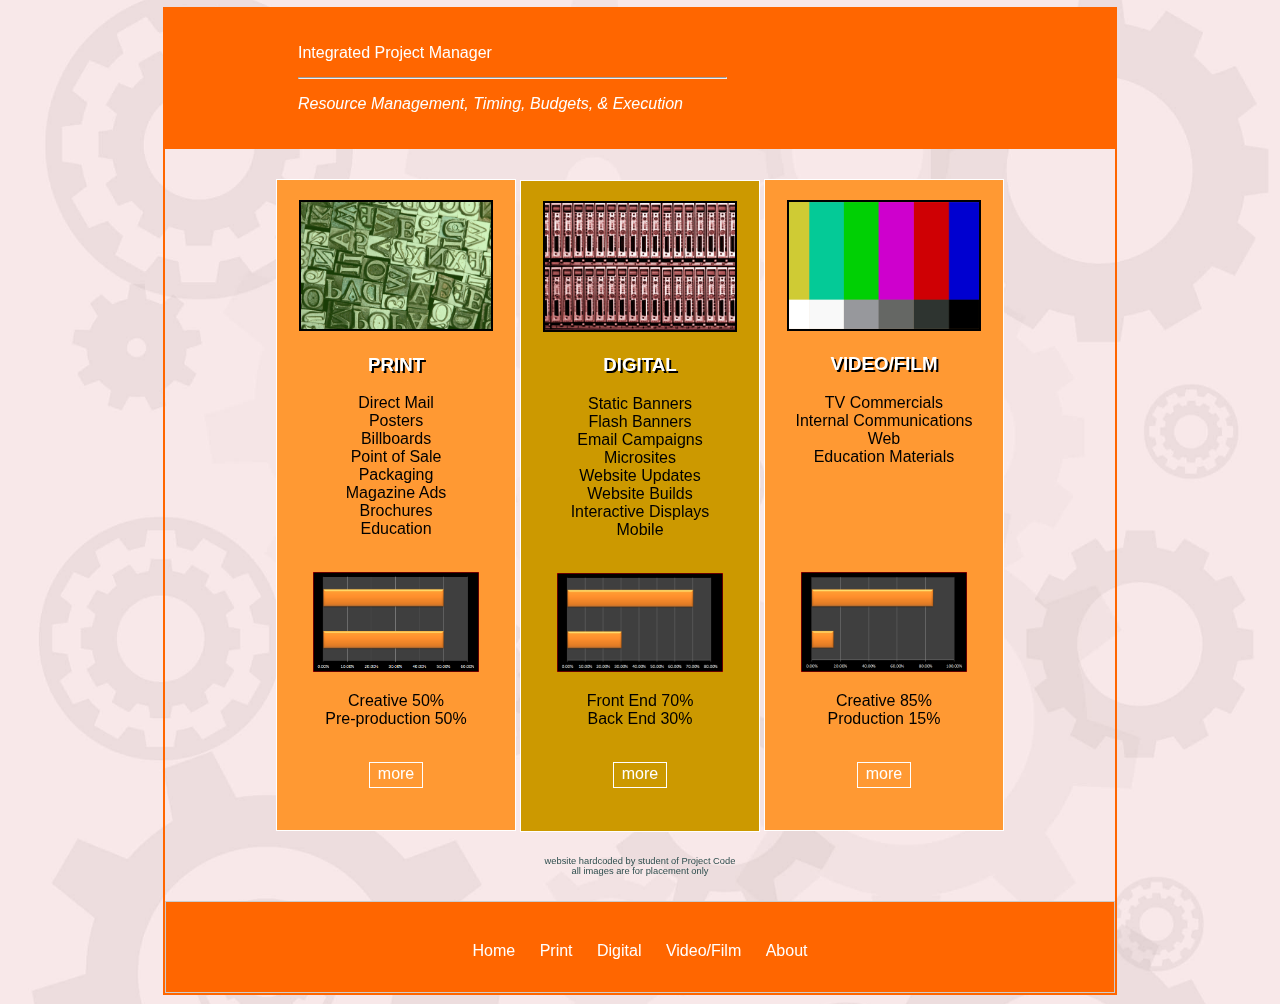
<file: index.html>
<!DOCTYPE HTML>
<html>
<head>
 	<link type="text/css" rel="stylesheet" href="homepage.css"/>
</head>
<body>
     
    <!--- top page headerbackground image--->
    <div class="main1">
        <img src="images/Gear1.jpg"; Style="width:100%"; /> 
    </div>    
        
    <div class="main2">
        
<!--- top page header--->
        <div class="topheader"<p>
        Integrated Project Manager<hr>
        <p> <i>Resource Management, Timing, Budgets, & Execution</i>  </p> 
        <p></p>
        </div>
    
        <!--- 1st left column--->
          <div class="column" >
            <div class="image1">
                <img src="images/Print image1.jpg"; Style="width:80%"; border="2px"; />
            </div>
            <h3>PRINT</h3>
            <p> Direct Mail <br> Posters<br> Billboards<br> Point of Sale<br> Packaging<br> Magazine Ads<br> Brochures<br> Education</p> <br>
               <div>
                  <img src="images/50_50A.PNG"; Style="width:70%"; />
                </div>
             <p> Creative 50% <br> Pre-production 50%</p>
            
                  <br>
                
            
                 <div class ="button">
                     <a href="Print.html">more</a></div>
        </div>
                 
                      
              
                
        
        
     <!---2nd left column--->
        <div class="column2">
            <div class="image1">
                <img src="images/Digital1.jpg"; Style="width:80%"; border="2px" />
            </div>
            <h3> DIGITAL</h3>
            <p> Static Banners <br> Flash Banners <br> Email Campaigns <br> Microsites<br> Website Updates <br> Website Builds <br>Interactive Displays <br>Mobile</p> <br>
            
            <div>
                <img src="images/30_70A.PNG"; Style="width:70%"; />
            </div>
            
            <p> Front End 70%
            <br>  Back End 30% </p>
            
            
            
          <br>
                
            
                 <div class ="button">
                     <a href="digital.html">more</a></div>
        </div>
         
           
            
            
        
        
        <!---3rd column--->
             <div class="column">
             
                 <div class="image1">
                     <img src="images/tv.png"; Style="width:80%"; border="2px"
                          ;/>
                 </div>     
             <h3 >VIDEO/FILM</h3>
             <p> TV Commercials <br> Internal Communications<br> Web <br> Education Materials</p> <br> <br> <br> <br> <br>
                <div> 
                 <img src="images/85_15A.PNG"; Style="width:70%"; />
                 </div>
             <p> Creative 85%
             <br>  Production 15% </p>
                 
                 <br>
                
            
                 <div class ="button">
                     <a href="film.html">more</a></div>
        </div>
    
    
    <div class= "signoff"><p>website hardcoded by student of Project Code <Br> all images are for placement only</p></div>
 
               
       <div class="nav"> 
       
          <li><a href="index.html">Home</a></li>
          <li><a href="Print.html">Print</a></li>
          <li><a href="digital.html">Digital</a></li>
          <li><a href="film.html">Video/Film</a></li>
         <li><a href="about.html">About</a></li>
            
           
        </div>
                                        
    </div> 
    </div>
</body>
</html>
</file>
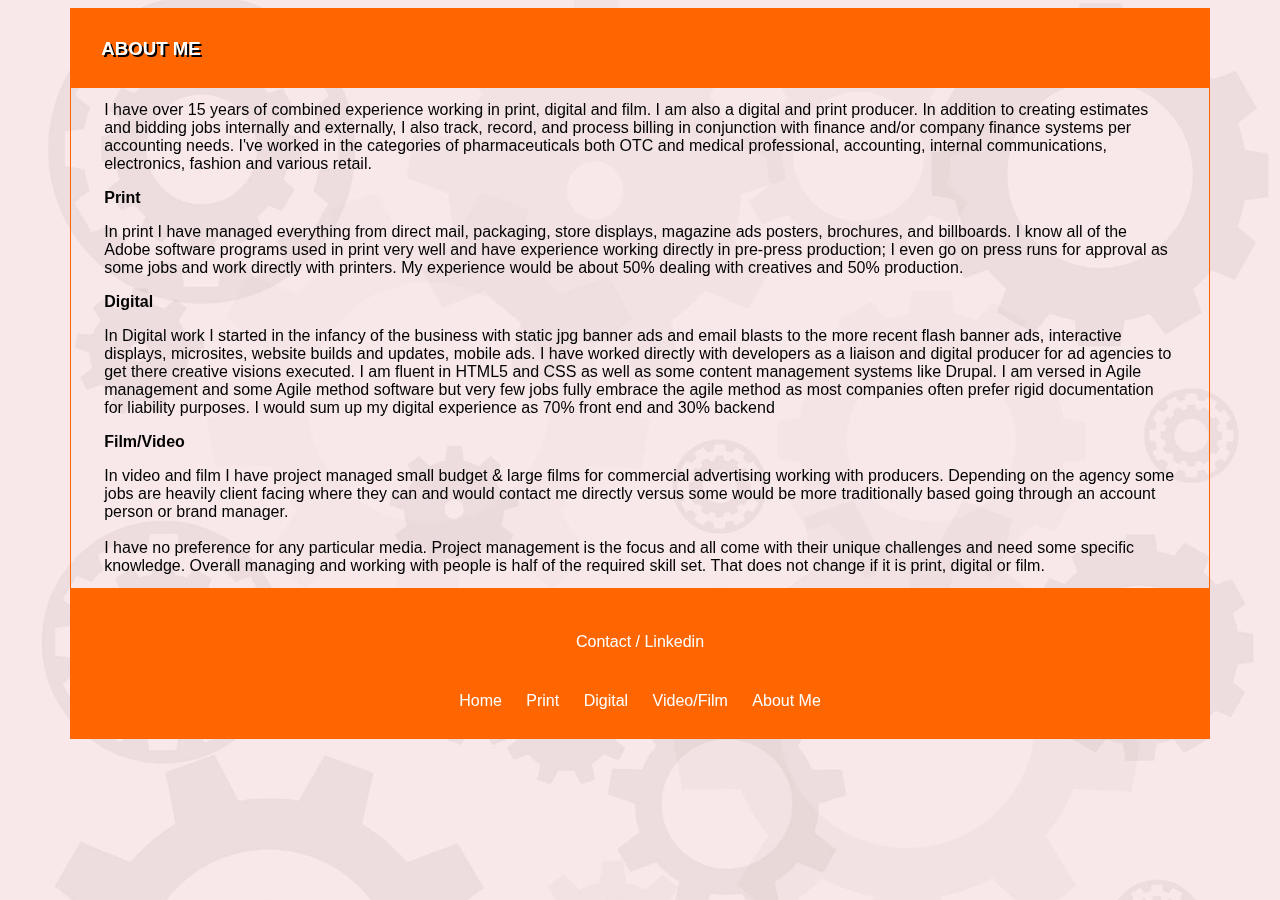
<file: about.html>
<!DOCTYPE HTML>
<html>
<head>
<link type="text/css" rel="stylesheet" href="about.css"> 
    
     <script type="text/javascript">

       function openWin(img){
           var path = "images/"

 window.open(path+img,"mywin","menubar=0,'width=100,dependent=yes, scrollbars=yes")
                         }
    </script>

    </head>

    <body>
    
    <div class="main1">
        <img src="images/Gear1.jpg"; Style="width:100%";/>
        </div>    
         
    <div class="main2">
           
    <div class="header">
     
     <p><strong>ABOUT ME</strong></p>
    </div>

    <div class="header2">
     
     
      
    <p class= "para">I have over 15 years of combined experience working in print, digital and film. I am also a digital and print producer. In addition to creating estimates and bidding jobs internally and externally, I also track, record, and process billing in conjunction with finance and/or company finance systems per accounting needs.
I've worked in the categories of pharmaceuticals both OTC and medical professional, accounting, internal communications, electronics, fashion and various retail.</p>
        <p class= "para"><strong>Print</strong></p>
        </div>
       <p class= "para">In print I have managed everything from direct mail, packaging, store displays, magazine ads posters, brochures, and billboards. I know all of the Adobe software programs used in print very well and have experience working directly in pre-press production; I even go on press runs for approval as some jobs and work directly with printers. My experience would be about 50% dealing with creatives and 50% production.
           
             <p class= "para"><strong>Digital</strong></p>
<p class= "para">In Digital work I started in the infancy of the business with static jpg banner ads and email blasts to the more recent flash banner ads, interactive displays, microsites, website builds and updates, mobile ads. I have worked directly with developers as a liaison and digital producer for ad agencies to get there creative visions executed. I am fluent in HTML5 and CSS as well as some content management systems like Drupal. I am versed in Agile management and some Agile method software but very few jobs fully embrace the agile method as most companies often prefer rigid documentation for liability purposes. I would sum up my digital experience as 70% front end and 30% backend</p>
          <p class= "para"><strong>Film/Video</strong></p>
        <p class= "para">
        In video and film I have project managed small budget & large films for commercial advertising working with producers.
Depending on the agency some jobs are heavily client facing where they can and would contact me directly versus some would be more traditionally based going through an account person or brand manager.
 <br><br>I have no preference for any particular media. Project management is the focus and all come with their unique challenges and need some specific knowledge. Overall managing and working with people is half of the required skill set. That does not change if it is print, digital or film. 
        
        </p>
        <div class="nav">
        <p>    
            <a href="https://www.linkedin.com/in/al-lorelli-80b24719" target="_blank">Contact / Linkedin</a>
            </p>
        </div>    
     
     
    
             
        
    <div class="nav"> 
          <li><a href="index.html">Home</a></li>
          <li><a href="Print.html">Print</a></li>
          <li><a href="digital.html">Digital</a>   </li>
           <li><a href="film.html">Video/Film</a></li>
           <li><a href="about.html">About Me</a </li>  
   
        </div> 
               
    </div>
                
  
       
</body>
    
</html>
</file>
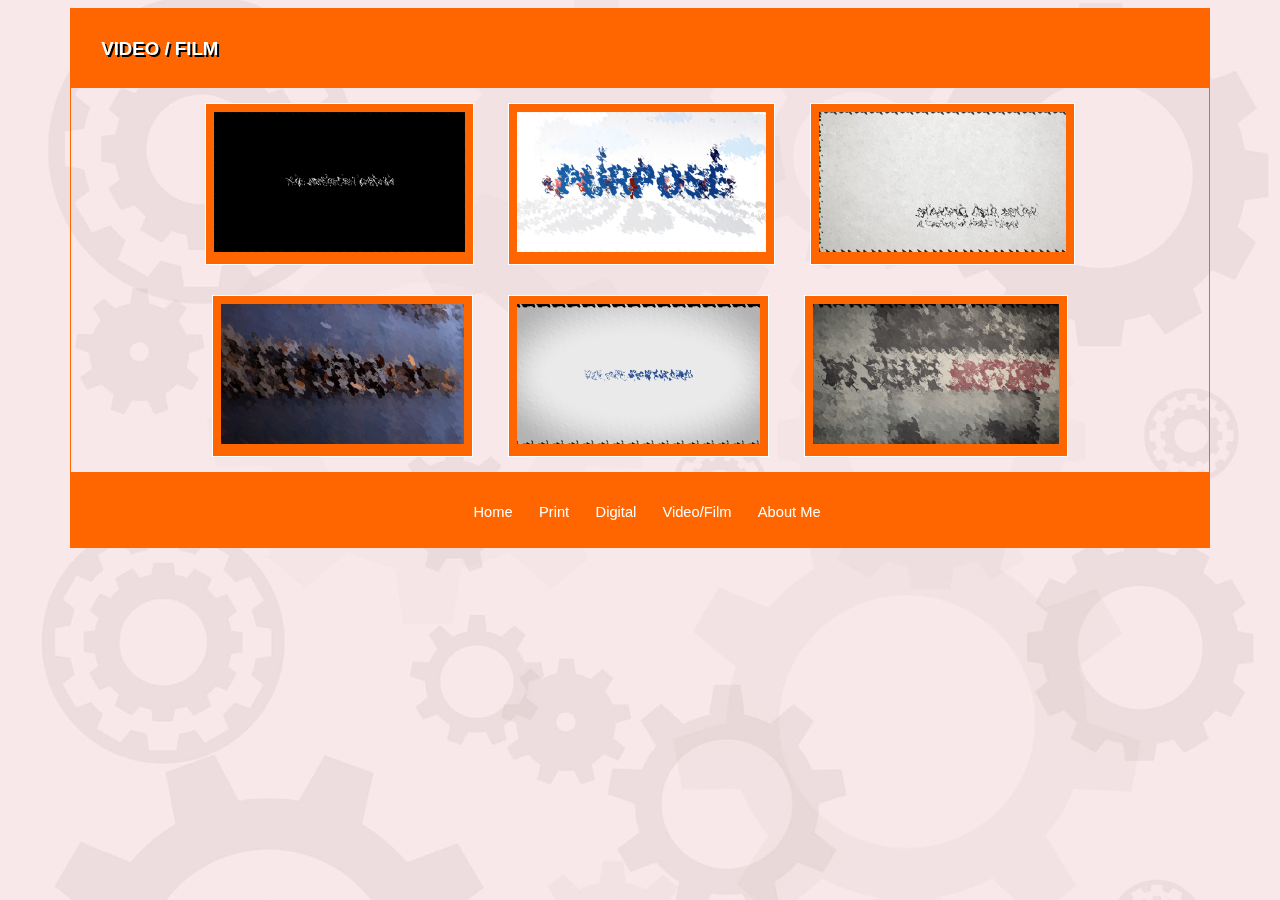
<file: film.html>
<!DOCTYPE HTML>
<html>
<head>
<link type="text/css" rel="stylesheet" href="film1.css"> 
    
     <script type="text/javascript">

       function openWin(img){
           var path = "images/"

 window.open(path+img,"mywin","menubar=0,'width=100,dependent=yes, scrollbars=yes")
                         }
    </script>

    </head>

    <body>
   
    
    <div class="main1">
        <img src="images/Gear1.jpg"; Style="width:100%";/>
        </div>    
         
    <div class="main2">
         
      <div class="header">
   
      <p><strong>VIDEO / FILM</strong></p>
    </div>
    
    <!--1st video American Dream  -->  
        
        <div class="example">
            <a href="javascript:openWin('/Films/AD_US_HDH264_2014.mp4')"> <img src="images/film_static/Film1.png" 
            </a>
            </div>    
            
    
    <!--2nd video POP  --> 
            
            <div class="example">
            <a href="javascript:openWin('/Films/POP.mp4')"> <img src="images/film_static/Film2.png" 
            </a>
            </div>  
               
     <!--3rd video Logo  -->  
                
            <div class="example">
            <a href="javascript:openWin('/Films/logo animation MP4_4x3.mp4')"> <img src="images/film_static/Film3.png" 
            </a>
            </div> 
            
      <!--4th video Orch  -->   
                
            <div class="example">
            <a href="javascript:openWin('/Films/Anthem ALT IPC 23.976 1080p.mp4')"> <img src="images/film_static/Film4.png" 
            </a>
            </div> 
               
     <!--5th video part  -->             
                
            <div class="example">
            <a href="javascript:openWin('/Films/part final_4x3.mp4')"> <img src="images/film_static/Film5.png" 
            </a>
            </div>    
    
     <!-6th video part  --> 
             <div class="example">
            <a href="javascript:openWin('/Films/WSH_US_SDPRORESHQ2997_2014.mp4')"> <img src="images/film_static/Film6.png" 
            </a>
            </div>    
       
        
        <div class="nav"> 
          <li><a href="index.html">Home</a></li>
          <li><a href="Print.html">Print</a></li>
          <li><a href="digital.html">Digital</a>   </li>
           <li><a href="film.html">Video/Film</a></li>
           <li><a href="about.html">About Me</a </li>  
   
             </div>
               
              
        
    </div>
  
       
</body>
    
</html>
</file>
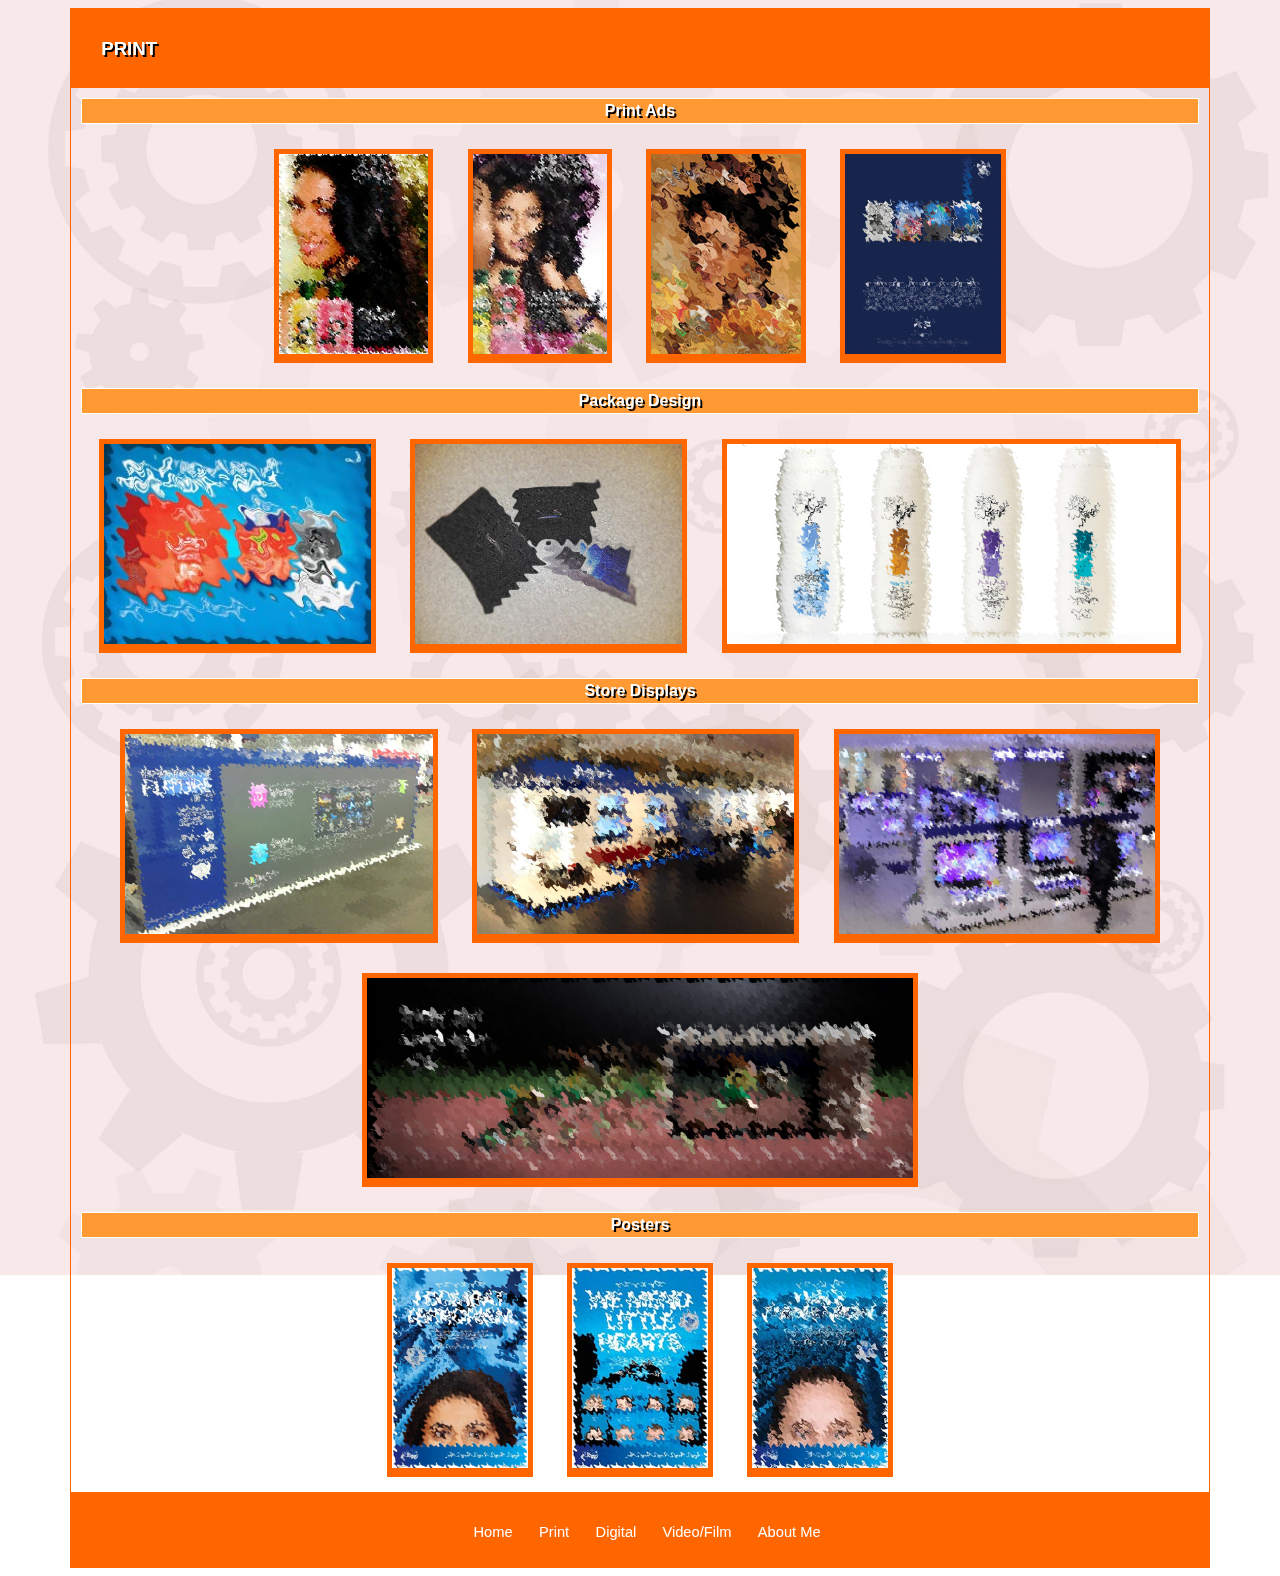
<file: Print.html>
<!DOCTYPE HTML>
<html>
<head>
<link type="text/css" rel="stylesheet" href="print2.css"> 
    
      <script language="javascript" type="text/javascript">

function popitup(url) {
	newwindow=window.open(url,'name','width=450,height=450,left=250,top=100,resizable=yes, scrollbars=yes');
	if (window.focus) {newwindow.focus()}
	return false;
}

</script>

    </head>

    <body>
     
        <div class="main1">
        <img src="images/Gear1.jpg"; Style="width:100%";/>
        </div>

    <div class="main2">
        
     <div class="header">
   
     <p><strong>PRINT</strong></p>
    </div>
        

    <div class="header2">

       <p><strong>Print Ads</strong></p>
    </div>
      
    <!--1st the print ad image -->      
    <div class="example">
           
        <a href="images/HE.jpg" onclick="return popitup('images/HE.jpg')"
	><img src="images/HE.jpg" </a>
            
            </div>
     
    <!--2nd print ad -->      
    <div class="example">   
        <a href="images/HE2.jpg" onclick="return popitup('images/HE2.jpg')"
	><img src="images/HE2.jpg" </a>
            
            </div>
            
    <!--3rd print ad -->      
    <div class="example">    
        
         <a href="images/HE3.jpg" onclick="return popitup('images/HE3.jpg')"
	><img src="images/HE3.jpg" </a>
             
            </div> 
                
    <!--4th print -->      
    <div class="example">
        
        <a href="images/FortuneAd_022015_P4.jpg" onclick="return popitup('images/FortuneAd_022015_P4.jpg')"
	><img src="images/FortuneAd_022015_P4.jpg" </a>
        
            </div>
       
        
    <!--Package design--> 
    <div class="header2">
      
      <p><strong>Package Design</strong></p>
    </div>
    
    <div class= "Main2">  
        <!--1st Package Design image -->      
      
        <div class="example">
            
              <a href="images/Pdesign.jpg" onclick="return popitup('images/Pdesign.jpg')"
	><img src="images/Auvifinal.jpg" </a>            
        </div>
     
        <!--2nd Package Design -->      
        
            <div class="example">
             <a href="images/Pdesign.jpg" onclick="return popitup('images/20130407_002641.jpg')"
	><img src="images/20130407_002641.jpg" </a>            </div>
                
                
                
                  <!--3rd Package Design -->      
        
            <div class="example">
             <a href="images/AVON.png" onclick="return popitup('images/AVON.png')"
	><img src="images/AVON.png" </a>            </div>
            
    </div>    
              
      <!--Store display--> 
            
     <div class="header2">
    
      <p><strong>Store Displays</strong></p>
     </div>
     
                
    <div class= "Main2">  
      <!--1st Store display image -->      
      <div class="example">
             <a href="images/Sam1.jpg" onclick="return popitup('images/Sam1.jpg')"
	><img src="images/Sam1.jpg" </a>            </div>
          
      <!--2nd Store display -->   
    <div class="example">
             <a href="images/Sam2.jpg" onclick="return popitup('images/Sam2.jpg')"
                ><img src="images/Sam2.jpg" </a>  </div>     
    
            
      <!--3rd Store display -->      
      <div class="example">
             <a href="images/Sam3.jpg" onclick="return popitup('images/Sam3.jpg')"
	><img src="images/Sam3.jpg" </a>            </div>
 
                
      <!--4th Store display -->   
    <div class="example">
             <a href="images/Sam4.png.png" onclick="return popitup('images/Sam4.png.png')"
	><img src="images/Sam4.png.png" </a>            </div>  
        
        
        
    
     <!--Posters--> 
      <div class="header2">
        <p><strong>Posters</strong></p>
      </div>
    
      <div class= "Main2">  
        <!--1st Poster image -->      
          <div class="example">
             <a href="images/COMBAT_TERRORISM20x30_LR.jpg" onclick="return popitup('images/COMBAT_TERRORISM20x30_LR.jpg')"
	><img src="images/COMBAT_TERRORISM20x30_LR.jpg" </a>            </div>   


        <!--2nd Poster display -->      
        
              <div class="example">
             <a href="images/MLheartsLR.jpg" onclick="return popitup('images/MLheartsLR.jpg')"
	><img src="images/MLheartsLR.jpg" </a>            </div>   
              
        <!--3rd Poster display -->      
     <div class="example">
             <a href="images/KPMG_I_HELP_FARMS.jpg" onclick="return popitup('images/KPMG_I_HELP_FARMS.jpg')"
	><img src="images/KPMG_I_HELP_FARMS.jpg" </a>            </div> 
       </div>          
 
              </div>
             
                
     <div class="nav">
          <li><a href="index.html">Home</a></li>
          <li><a href="Print.html">Print</a></li>
          <li><a href="digital.html">Digital</a>   </li>
           <li><a href="film.html">Video/Film</a></li>
           <li><a href="about.html">About Me</a </li>  
      </div>
    
</body>
    
</html>
</file>
<file: homepage.css>
.main1{
    position: fixed;
    top:-10px;
    left:-5px;
   
   
}

.main2{
 position: relative;
 top:-1px;
 width:950px;
 border: #ff6600 solid 2px;
 text-align:center;
 margin:auto;
 color:white;
 text-align:center;
 background-color: none;
 font-family: arial;

}

.topheader hr{
    text-align: left;
    width:427px;
    color:white;
    margin:15px 5px 5px 0px;
   

}

.topheader{
    background-color: #ff6600;
    margin: 90%;
    color:white;
    text-align:left;
    padding:35px 0px 20px 133px;
    font-family: arial;
    margin:auto;
    
    
    
}

.main > p {
 text-align:left;
 padding:0px 0px 0px 35px;
 margin: 20px 0px 0px 0px;
 
}


 .column{
 display:inline-block;
 width:25%;
 border: white solid .5px;
 height:650px;
 background-color: #ff9933;
 color:black;
 margin-top: 30px;
     
}

.column2{
 display:inline-block;
 width:25%;
 border: white solid .5px;
 height:650px;
 background-color: #cc9900;
 color: black; 
 margin-top: 30px;
}

.image1{
    margin-top: 20px;
     
}


.nav{
    background-color: #ff6600;
    height: 30px;
    border:1px solid #ccc;
    list-style:none;
    margin-top:40px;
    padding:30px;
    text-align:center;
}
.nav li{
    display:inline;
   
}
.nav a{
    display:inline-block;
    padding:10px;
    color: white;
    text-decoration: none;
    
 }

.nav a:hover {
    background-color: #cc9900;
}


    
font-family:arial;
text-align: center;
}

h2{ 
font-family:Arial;
text-shadow: 2px 2px black;
margin-left: 68px;

}

h3 {
color: white;
font-family:Arial;
text-shadow: 2px 2px black;
   
}



{
    
font-family:Lucida Console;
text-shadow: 2px 2px black;  
}

.column > percent1
{
    border-color:black;
    Width:100px;
    height:30px;
}

.signoff{
    position: relative;
    top: 15px;
    color: darkslategrey;
    font-size: 7pt;  
}
.button{
    margin: auto;
    border: solid 1px white;
    width: 48px;
    height: 20px;
    padding: 2px;
    text-align:center;
    
    
}

.button > a{
    text-decoration: none;
    color: white;
    
    
    
}

.button a:hover{
    background-color: white ;
    color: white;
    padding: 2px 6px 5px 6px;
   
      
}
</file>
<file: about.css>
body{
    background-color: white;
     text-align: center;        
}

 a{
    text-decoration: none;
 }

.para{
    text-align: left;
    padding: 3px;
    margin: 10px 30px 10px 30px;
}


.header
{
    font-size: 14pt;
    color:white;
    padding:0px 0px 15px 0px; 
    background-color: #ff6600;
    margin: auto;
    text-shadow: 2px 2px black;
    font-family:arial; 
    text-align: left;
    padding: 10px 30px 10px 30px;
   
}

.main .header2 p
{   font-size: 12pt;
    color:white;
    padding:1px; 
    background-color: #cc9900;
    border: solid white .5px;
     margin: 10px 10px 10px 10px;
    text-shadow: 2px 2px black;
    font-family:arial;
    text-decoration: none;
    
   
}




.main1{
   position:fixed;
   top: -5px;
    left: -2px;
    
}

.main2{
  position:relative;
  top:0px;
  background-color:none;
   width:90%;
   text-align: center;
   margin:auto;
   border: solid #ff6600 1px;
   font-family: arial;

  
}



.example > a:hover {
    opacity: 0.6; filter: alpha(opacity=60); 
}


.example{
    display: inline-block;
    padding:1px 1px 1px 1px;
    margin:15px 15px 15px 15px;
    background-color: #ff6600;
    font-family: arial;
    color:black;
    text-align: center;
    border:solid black .5px;
    text-decoration: none;
    
}

.example2{
    display: inline-block;
    border: solid 1px #ff6600;
    margin:15px 15px 15px 15px;
    padding:1px;
    background-color: #ff6600;
    font-family: arial;
    color:black;
    text-align: center;
   
    
}

    
.example p{
    width:auto;
    text-align: center;
    font-size: 11pt;
    text-shadow: 0px 0px black;
    letter-spacing:.2px;

     
}
.example img{
    height: 160px;
    padding:3px;
}

.example p{
    text-align: center;
    
}

.nav{
    
    background-color: #ff6600;
    height: 30px;
    list-style:none;
    margin-top:40px;
    padding:5px 0px 40px 0px;
    text-align:center;
    margin: auto;
 
}

.nav li{
    display:inline;
    font-family: arial;
    
   
}
.nav a{
   display:inline-block;
    padding:10px;
    margin-top: 14px;
    color: white;
    text-decoration: none;
 }

.nav a:hover {
    background-color: #cc9900;
}
</file>
<file: film1.css>
body{
    background-color: white;
     text-align: center;        
}

 a{
    text-decoration: none;
 }




.header
{
    font-size: 14pt;
    color:white;
    padding:0px 0px 15px 0px; 
    background-color:#ff6600;
    margin: auto;
    text-shadow: 2px 2px black;
    font-family:arial; 
    text-align: left;
    padding: 10px 30px 10px 30px;
   
}

.main .header2 p
{   font-size: 12pt;
    color:white;
    padding:1px; 
    background-color: #ff6600;
    border: solid white .5px;
     margin: 10px 10px 10px 10px;
    text-shadow: 2px 2px black;
    font-family:arial;
    text-decoration: none;
    
   
}




.main1{
   position:fixed;
   top: -5px;
    left: -2px;
    
}

.main2{
  position:relative;
  top:0px;
  background-color:none;
   width:90%;
   text-align: center;
   margin:auto;
   border: solid #ff6600 1px;
   font-family: arial;

  
}


.example > a:hover {
    opacity: 0.6; filter: alpha(opacity=60); 
}


.example{
    display: inline-block;
    padding:5px 5px 5px 5px;
    margin:15px 15px 15px 15px;
    background-color: #ff6600;
    font-family: arial;
    color:black;
    text-align: center;
    border:solid white .5px;
    text-decoration: none;
    
}



    
.example p{
    width:auto;
    text-align: center;
    font-size: 11pt;
    text-shadow: 0px 0px black;
    letter-spacing:.2px;

     
}
.example img{
    height: 140px;
    padding:3px;
}

.example p{
    text-align: center;
    
}

.nav{
    
    background-color: #ff6600;
    height: 30px;
    margin:40px 40px 40px 40px;
    padding:5px 30px 40px 0px;
    text-align:center;
    margin: auto;
 
}

.nav li{
    display:inline;
    font-family: arial;
    font-size: 11pt;
    
   
}
.nav a{
   display:inline-block;
    padding:10px 10px 10px 10px;
     margin:10px 1px 10px 1px;
    color: white;
   
   
 }

.nav a:hover {
    background-color: #cc9900;
}
</file>
<file: print2.css>
body{
    background-color: white;
     text-align: center;        
}

 a{
    text-decoration: none;
 }




.header
{
    font-size: 14pt;
    color:white;
    padding: 10px 30px 10px 30px; 
    background-color: #ff6600;
    margin: auto;
    text-shadow: 2px 2px black;
    font-family:arial; 
    text-align: left;
    padding-left: 30px;
    
   
}

.header2 >p
{   font-size: 12pt;
    color:white;
    padding: 3px; 
    background-color: #ff9933;
    border: solid white .5px;
    margin: 10px 10px 10px 10px;
    text-shadow: 2px 2px black;
    font-family:arial;
   
    
   
}
.main1{
   position:fixed;
   top: -5px;
    left: -2px;
    
}

.main2{
  position:relative;
  top:0px;
  background-color:none;
   width:90%;
   text-align: center;
   margin:auto;
   border: solid #ff6600 1px;
   font-family: arial;
   
  
}


.example > a:hover {
    opacity: 0.6; filter: alpha(opacity=60); 
}


.example{
    display: inline-block;
    border: solid 1px #ff6600;
    margin:15px 15px 15px 15px;
    padding:1px;
    background-color: #ff6600;
    font-family: arial;
    color:black;
    text-align: center;
   
    
}


    
.example p{
    width:auto;
    text-align: center;
    font-size: 11pt;
    letter-spacing:.2px;
    

     
}
.example img{
    height:200px;
    padding:3px;
   
}



.nav{
    
    background-color: #ff6600;
    height: 30px;
    margin:40px 40px 40px 40px;
    padding:5px 30px 40px 0px;
    text-align:center;
    margin: auto;
 
}

.nav li{
    display:inline;
    font-family: arial;
    font-size: 11pt;
    
   
}
.nav a{
   display:inline-block;
    padding:10px 10px 10px 10px;
     margin:10px 1px 10px 1px;
    color: white;
   
   
 }

.nav a:hover {
    background-color: #cc9900;
}
</file>
